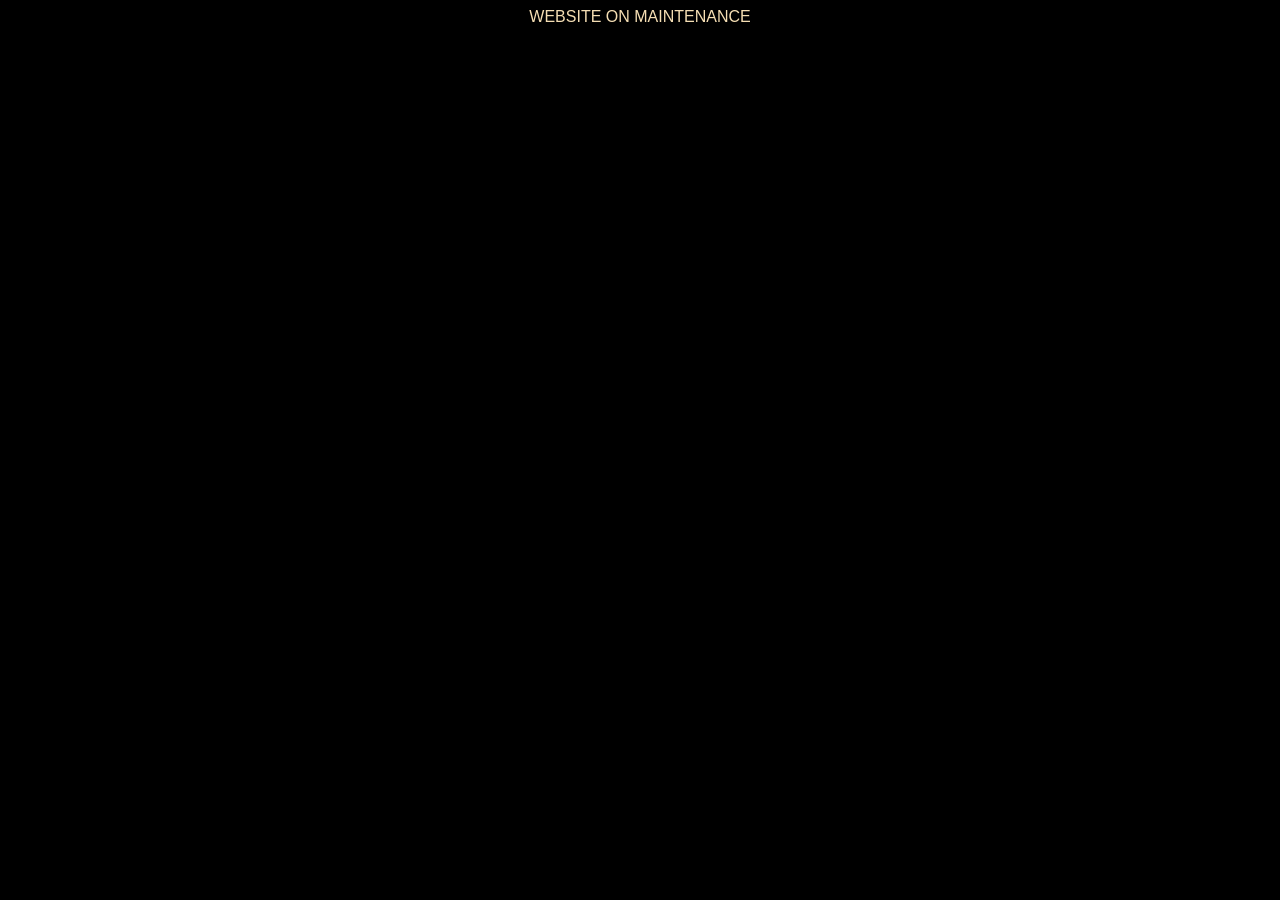
<file: indexpic.html>
<!DOCTYPE html>
<html lang="en">
<head>
    <meta charset="UTF-8">
    <meta name="viewport" content="width=device-width, initial-scale=1.0">
    <link rel="stylesheet" href="assets/css/stylespics.css">
    <title>Pics</title>
</head>
<body>
    <!-- 
    <ul> 
        <li>
            <a href="">
                <figure>
                    <img src='https://images.unsplash.com/photo-1631451095765-2c91616fc9e6?crop=entropy&cs=tinysrgb&fit=max&fm=jpg&ixid=MnwxNDU4OXwwfDF8cmFuZG9tfHx8fHx8fHx8MTYzNDA0OTI3Nw&ixlib=rb-1.2.1&q=80&w=400' alt='Volcano and lava field against a stormy sky'>
                    <figcaption>My Cats</figcaption>
                </figure>
            </a>
        </li>
        <li>
            <a href="">
                <figure>
                    <img src='https://images.unsplash.com/photo-1633621533308-8760aefb5521?crop=entropy&cs=tinysrgb&fit=max&fm=jpg&ixid=MnwxNDU4OXwwfDF8cmFuZG9tfHx8fHx8fHx8MTYzNDA1MjAyMQ&ixlib=rb-1.2.1&q=80&w=400' alt='Guy on a bike ok a wooden bridge with a forest backdrop'>
                    <figcaption>Travelling</figcaption>
                </figure>
            </a>
        </li>
        <li>
            <a href="">
                <figure>
                    <img src='https://images.unsplash.com/photo-1633635146842-12d386e64058?crop=entropy&cs=tinysrgb&fit=max&fm=jpg&ixid=MnwxNDU4OXwwfDF8cmFuZG9tfHx8fHx8fHx8MTYzNDA1MjA5OA&ixlib=rb-1.2.1&q=80&w=400' alt='Person standing alone in a misty forest'>
                    <figcaption>Code For All</figcaption>
                </figure>
            </a>
        </li>
        <li>
            <a href="">
                <figure>
                    <img src='https://images.unsplash.com/photo-1568444438385-ece31a33ce78?crop=entropy&cs=tinysrgb&fit=max&fm=jpg&ixid=MnwxNDU4OXwwfDF8cmFuZG9tfHx8fHx8fHx8MTYzNDA1MjA5OA&ixlib=rb-1.2.1&q=80&w=400' alt='Person hiking on a trail through mountains while taking a photo with phone'>
                    <figcaption>Me and Cris</figcaption>
                </figure>
            </a>
        </li>
        <li>
            <a href="">
                <figure>
                    <img src='https://images.unsplash.com/photo-1633515257379-5fda985bd57a?crop=entropy&cs=tinysrgb&fit=max&fm=jpg&ixid=MnwxNDU4OXwwfDF8cmFuZG9tfHx8fHx8fHx8MTYzNDA1MjA5OA&ixlib=rb-1.2.1&q=80&w=400' alt='Street scene with person walking and others on motorbikes, all wearing masks'>
                    <figcaption>Street scenes</figcaption>
                </figure>
            </a>
        </li>
        <li>
            <a href="">
                <figure>
                    <img src='https://images.unsplash.com/photo-1633209931146-260ce0d16e22?crop=entropy&cs=tinysrgb&fit=max&fm=jpg&ixid=MnwxNDU4OXwwfDF8cmFuZG9tfHx8fHx8fHx8MTYzNDA1MjA5OA&ixlib=rb-1.2.1&q=80&w=400' alt='Fashionable-looking girl with blond hair and pink sunglasses'>
                    <figcaption>Trending</figcaption> 
                </figure>
            </a>
        </li>
    
    </ul>
    -->
    WEBSITE ON MAINTENANCE
</body>
</html>
</file>
<file: assets/css/stylespics.css>
/*=============== INDEXPIC =========== */ 

  :root {
    --header-height: 3.5rem;
  
    /*========== Colors ==========*/
    /*Color mode HSL(hue, saturation, lightness)*/
    --first-color: hsl(14, 98%, 50%);
    --black-color: hsl(0, 0%, 0%);
    --black-color-light: hsl(0, 0%, 40%);
    --white-color: hsl(0, 0%, 95%);
    --title-color: hsl(0, 0%, 0%);
    --text-color: hsl(0, 0%, 35%);
    --text-color-light: hsl(0, 0%, 64%);
    --body-color: hsl(0, 0%, 87%);
    --container-color: hsl(0, 0%, 83%);
  
    /*========== Font and typography ==========*/
    /*.5rem = 8px | 1rem = 16px ...*/
    --body-font: "Bai Jamjuree", sans-serif;
    --biggest-font-size: 2.5rem;
    --h1-font-size: 1.75rem;
    --h2-font-size: 1.25rem;
    --h3-font-size: 1.125rem;
    --normal-font-size: .938rem;
    --small-font-size: .813rem;
    --smaller-font-size: .75rem;
  
    /*========== Font weight ==========*/
    --font-regular: 400;
    --font-medium: 500;
    --font-semi-bold: 600;
    --font-bold: 700;
  
    /*========== z index ==========*/
    --z-tooltip: 10;
    --z-fixed: 100;
  }

  body {
  font-family: Lato, sans-serif;
/*	margin: 0;
	padding: 1rem;
	min-height: 100vh; */
	display: flex;
	justify-content: center;
	align-items: center;
    background: var(--black-color);
    color: wheat;
  }


  img {
    width: 100%;
    display: block;
    aspect-ratio: 1 / 1;
    object-fit: cover;
    transition: transform 1000ms;
  }
  
  ul {
    list-style: none;
    margin: 0;
    padding: 0;
    display: grid;
    gap: 0.5rem;
    grid-template-columns: repeat(auto-fit, minmax(20rem, 1fr));
    max-width: 100%;
    width: 70rem;
  }
  
  figure {
    margin: 0;
    position: relative;
    overflow: hidden;
  }
  
  figure::after {
    content: '';
    position: absolute;
    top: 50%;
    left: 50%;
    width: 200%;
    height: 200%;
    background: rgba(0, 0, 0, 0.5);
    transform-origin: center;
    opacity: 0;
    transform: scale(2);
    transition: opacity 300ms;
  }
  
  figcaption {
    position: absolute;
    top: 0;
    left: 0;
    width: 100%;
    height: 100%;
    display: flex;
    justify-content: center;
    place-items: center;
    text-align: center;
    padding: 1rem;
    color: white;
    font-size: 1.2rem;
    z-index: 1;
    opacity: 0;
    transition: opacity 600ms, transform 600ms;
  }
  
  a:is(:hover, :focus) figure::after {
    opacity: 1;
  }
  
  a:is(:hover, :focus) figcaption {
    opacity: 1;
    transition: opacity 600ms;
  }
  
  @media (prefers-reduced-motion: no-preference) {
    figcaption {
      transform: translate3d(0, 2rem, 0);
    }
    
    figure::after {
      border-radius: 50%;
      opacity: 1;
      transform: scale(0);
      transition: transform 900ms;
    }
    
    a:is(:hover, :focus) figure::after {
      transform: scale(2.5);
    }
  
    a:is(:hover, :focus) figcaption {
      opacity: 1;
      transform: translate3d(0, 0, 0);
      transition: opacity 600ms 400ms, transform 600ms 400ms;
    }
  
    a:is(:hover, :focus) img {
      transform: scale(1.2);
    }
  }
</file>
